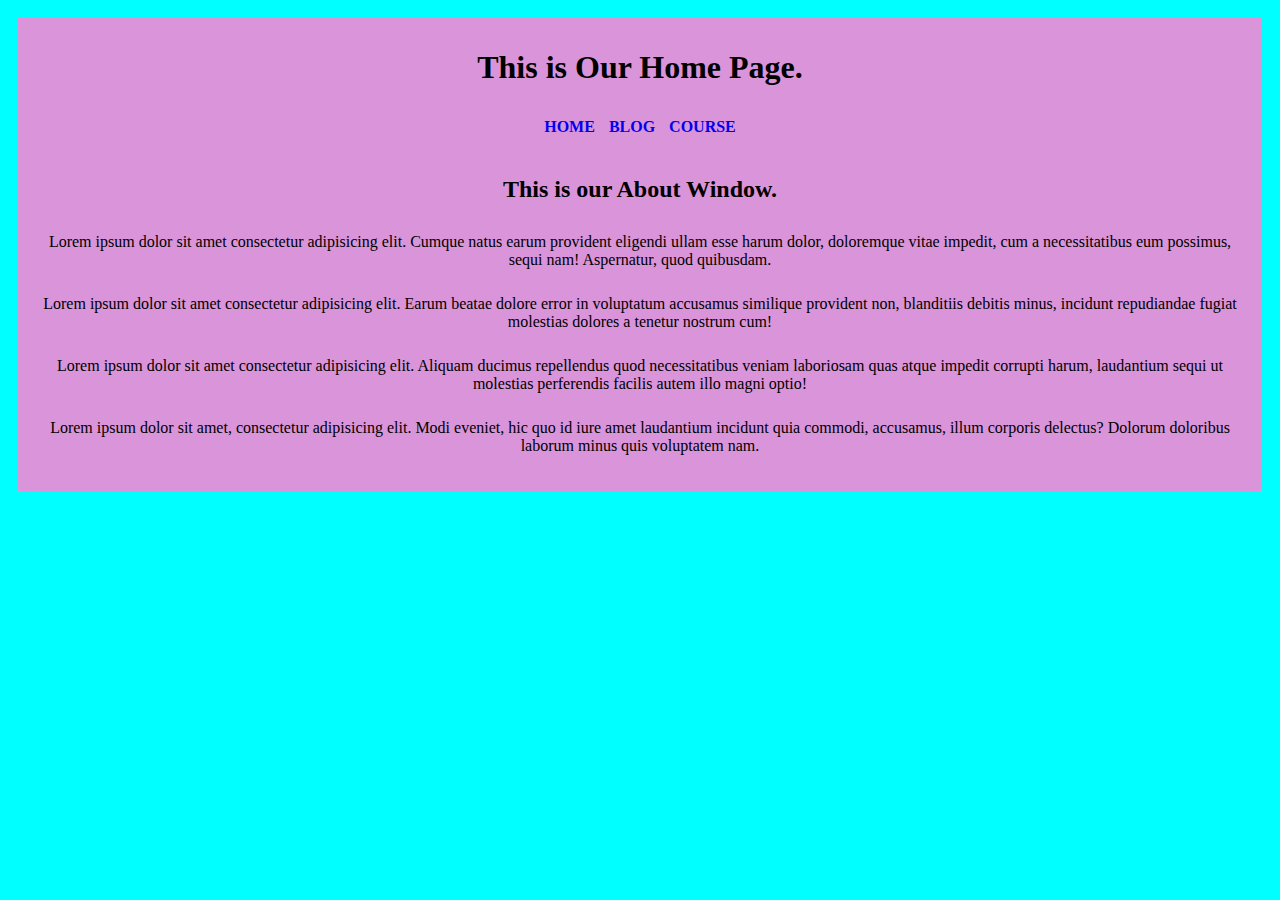
<file: About.html>
<!DOCTYPE html>
<html lang="en">
<head>
    <meta charset="UTF-8">
    <meta name="viewport" content="width=device-width, initial-scale=1.0">
    <title>BlogWith_2Articals</title>
    <link rel="stylesheet" href="style.css">
</head>
<body>
    
</body>
</html><header>
    <h1> This is Our Home Page.</h1>
    <nav>
        <a href="Index.html">Home</a>
        <a href="Blog.html">Blog</a>
        <a href="Course.html">Course</a>
    </nav>
    <main>
        <section>
            <h2>This is our About Window.</h2>
            <p>Lorem ipsum dolor sit amet consectetur adipisicing elit. Cumque natus earum provident eligendi ullam esse harum dolor, doloremque vitae impedit, cum a necessitatibus eum possimus, sequi nam! Aspernatur, quod quibusdam.</p>
            <p>Lorem ipsum dolor sit amet consectetur adipisicing elit. Earum beatae dolore error in voluptatum accusamus similique provident non, blanditiis debitis minus, incidunt repudiandae fugiat molestias dolores a tenetur nostrum cum!</p>
            <p>Lorem ipsum dolor sit amet consectetur adipisicing elit. Aliquam ducimus repellendus quod necessitatibus veniam laboriosam quas atque impedit corrupti harum, laudantium sequi ut molestias perferendis facilis autem illo magni optio!</p>
            <p>Lorem ipsum dolor sit amet, consectetur adipisicing elit. Modi eveniet, hic quo id iure amet laudantium incidunt quia commodi, accusamus, illum corporis delectus? Dolorum doloribus laborum minus quis voluptatem nam.</p>
        </section>
    </main>
</header>
</file>
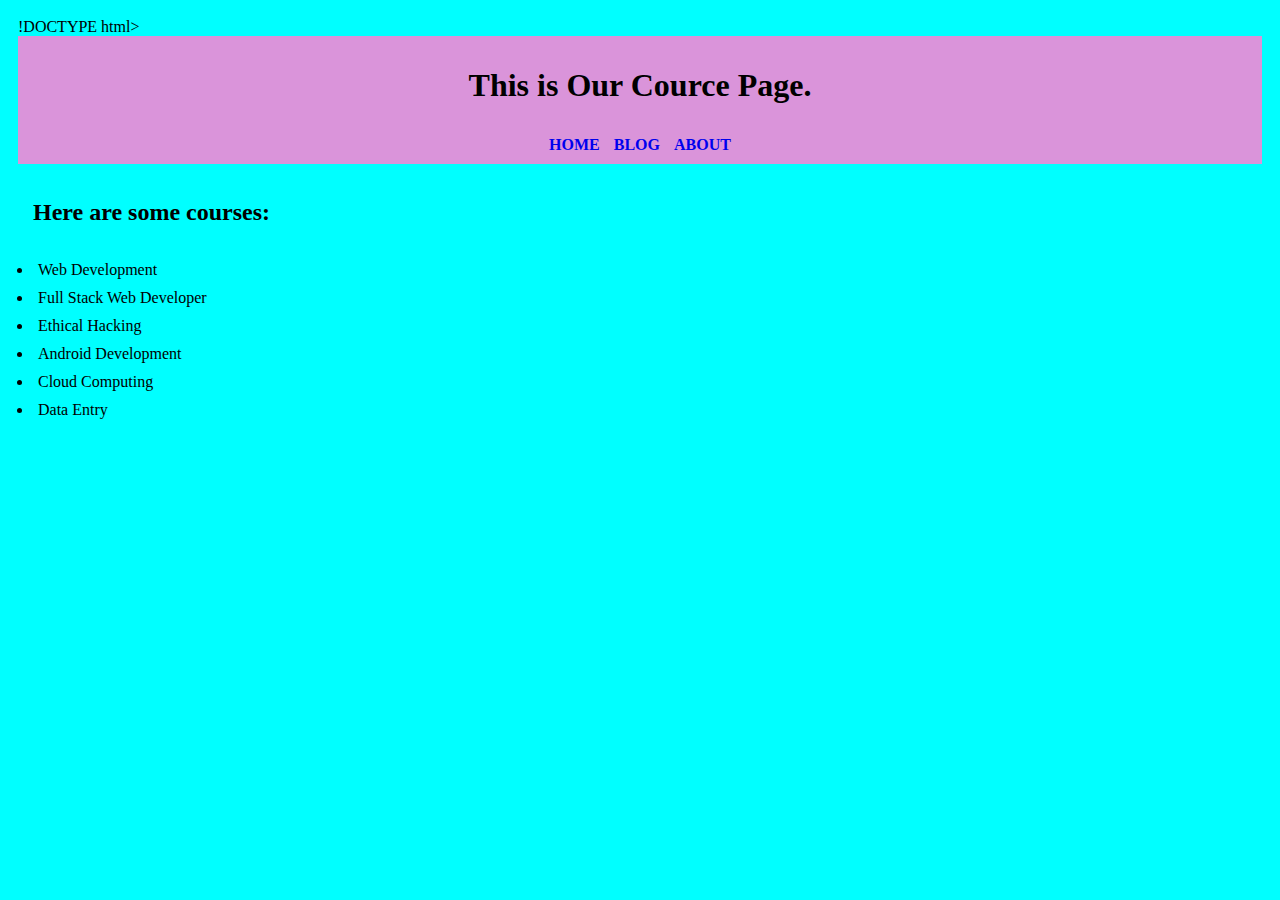
<file: Course.html>
!DOCTYPE html>
<html lang="en">
<head>
    <meta charset="UTF-8">
    <meta name="viewport" content="width=device-width, initial-scale=1.0">
    <title>BlogWith_2Articals</title>
    <link rel="stylesheet" href="style.css">
</head>
<body>
    <header>
        <h1> This is Our Cource Page.</h1>
        <nav>
            <a href="Index.html">Home</a>
            <a href="Blog.html">Blog</a>
            <a href="About.html">About</a>
        </nav>
    </header>
    <main>
        <section>
            <h2>Here are some courses:</h2>
            <ul>
                <li>Web Development</li>
                <li>Full Stack Web Developer</li>
                <li>Ethical Hacking</li>
                <li>Android Development</li>
                <li>Cloud Computing</li>
                <li>Data Entry</li>
            </ul>
        </section>
    </main>
</body>
</html>
</file>
<file: style.css>
*{
    box-sizing: border-box;
    padding: 5px;
}
body{
    background-color: aqua;
}

header{
    background-color: rgb(218, 148, 218);
    text-align: center;
}
nav a{
    text-transform: uppercase;
    text-decoration: none;
    font-weight: 650;
}
.blog{
    width: 650px;
    margin: 0 auto;
}

#same{
    font-size: large;
    font-family: sans-serif;
}
footer{
    background-color: rgb(179, 102, 251);
    text-align: center;
    
}
h3{
    padding: 2px;
    margin: 2px;
}
article a{
    text-decoration: none;
}
.time{
    color: blue;
    font-weight: bold;
}
</file>
